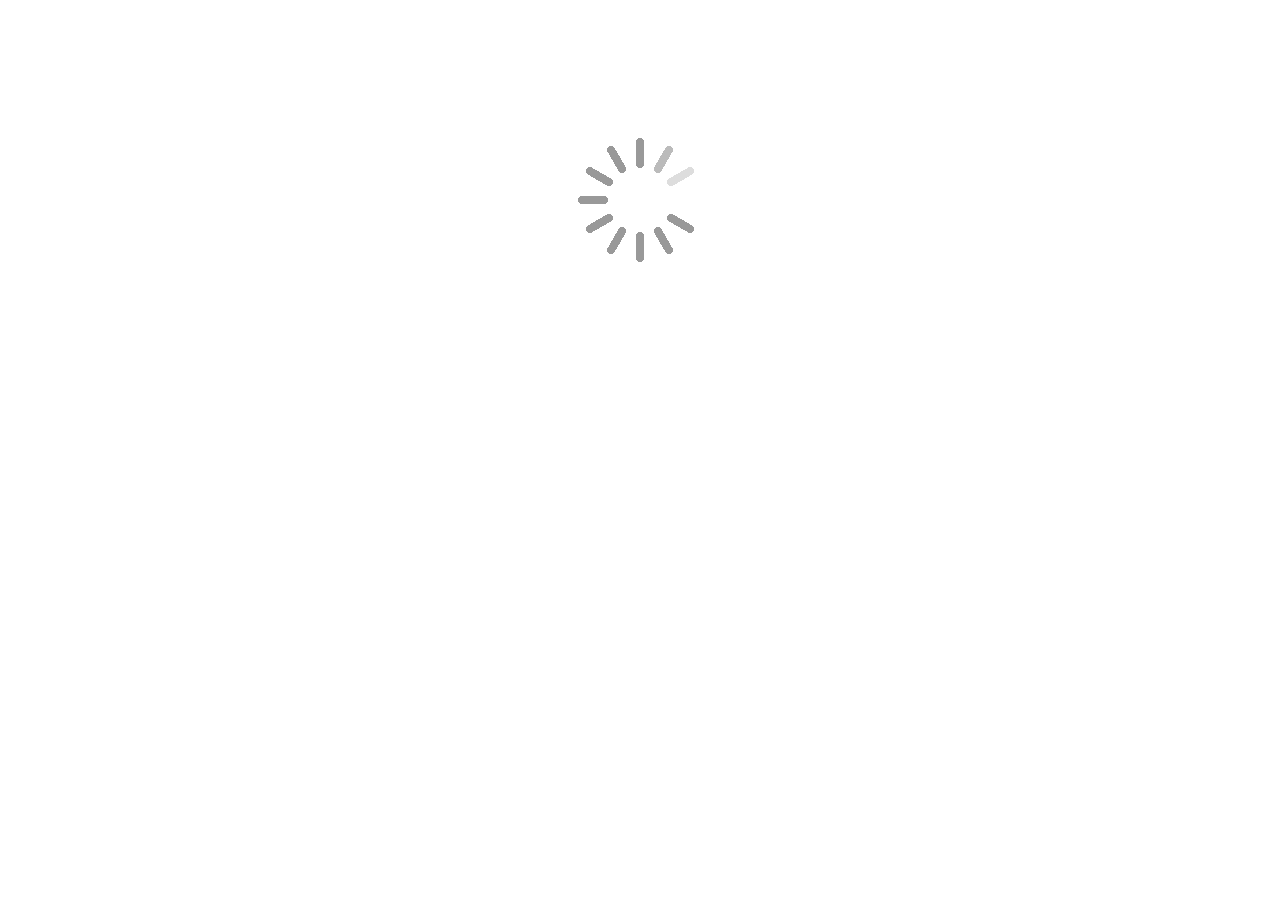
<file: index.html>
<!DOCTYPE html>
<html lang="en"> 
<head>
    <meta charset="UTF-8">
    <meta name="viewport" content="width=device-width, initial-scale=1.0">
    <title>jet</title>
    <link rel="stylesheet" href="css/header.css">
    <link rel="stylesheet" href="css/index.css">
    <script src="js/jquery.js"></script>
    <script src="js/jquery.transform2d.js"></script>
    <script src="js/jquery.transform3d.js"></script>
    <link href="https://unpkg.com/aos@2.3.1/dist/aos.css" rel="stylesheet">
    <script src="https://unpkg.com/aos@2.3.1/dist/aos.js"></script>

  <script defer src="js/index.js"></script>
</head>
<body>
    <script>
        AOS.init();
      </script>
 

 <div class="loader">
    <img src="img/load2.gif" id="loader" alt="">
</div>
<div id="all" style="display: none;">

  
    <!-- start of login part -->
<div class="login_parent" onclick="close_login()" id="parent"></div>

    <div class="login_part" id="login">
        <b onclick="close_login()" style="color: black;font-size: 20px;
        float: right;margin:10px;">X</b>

        <h1>Login now</h1>
        <input type="text"  placeholder="Email">
        <input type="text" onkeyup="password()" id="t_password" placeholder="*****">
        <p style="color: red;" id="err_password">Password error</p>
        <button>Login</button>
        <hr>
        <p>if you don't have account
            <a href="signup.html">Signup now</a> ?
        </p>
        <a href="forget.html">forget password</a>
        <div class="space"></div>
    </div>

 

 <img src="images/menu.png"  id="menu" alt="">
<!--  start of header   -->
<div class="header" id="header">
    <img src="images/albert.jpg"  alt="logo">
    <ul>
        <li> <a href="index.html">Home </a> </li>
        <li> <a href="items.html">Items </a> </li>
        <li> <a href="#" id="contact">Contact Us </a> </li>
        <li> <a href="#" onclick="show_login()">Login </a> </li>
        <li> <a href="#" id="signup_as">Signup </a> </li>
        <div class="signup_as">
             <a href="signup.html">as Customer </a> 
             <hr>
             <a href="supplier/signup.html">as Supplier </a> 
        </div>
        
    </ul>
    </div>
    <!-- end of header -->
<!-- intro div --> 
<div class="main-intro"> 

    <div class="part fadein">
        <img src="img/view.jpeg"  alt="">
    </div>
    <div class="part fadein">
        <img src="img/view2.jpeg"  alt="">
    </div>
    <div class="part fadein">
        <img src="img/view3.jpeg"  alt="">
    </div>
    <div class="part fadein">
        <img src="img/view4.jpeg"  alt="">
    </div>


    <div class="search">
       <img src="images/search.png"  id="logo_search" class="logo_search">
        <input type="search" onkeyup="search()" class="search_input"
        id="search_input" placeholder="Search...">
        <!-- search area -->   
        <div class="search_result">
            <button id="close_search">X</button>
            <ul id="s_ul">
                <li><a href="#">iphone 7</a></li>
                <li><a href="#">iphone 11</a></li>
                <li><a href="#">i mac</a></li>
                <li><a href="#">pc dell i7</a></li>
                <li><a href="#">smart tv</a></li>
                <li><a href="#">labtop hp i5</a></li>
                <li><a href="#">smart devices</a></li>
                <li><a href="#">watch digital</a></li>
                <li><a href="#">iphone 12</a></li>
            </ul>
        </div>
        <!-- search area --> 
    </div>
  
    
  <div class="over">
    <button>Shopping Now</button>
    <h1>Take <span> three </span>  and let two </h1>
</div>



</div>
<!-- end  intro div -->


<div class="space"></div>
<!-- about us -->
<div class="about_us">
    <div class="photo">
         <img src="images/view.jpeg" alt=""> 
        </div>
    <div class="info">
        <h2>About us</h2>
        <div class="line"></div>
        <p>
            Lorem ipsum dolor sit amet consectetur adipisicing elit. Amet repudiandae officia quidem eius nisi sequi asperiores vitae nesciunt cupiditate temporibus nulla accusantium quos saepe sit sint, facilis voluptas similique iure. 
            Lorem ipsum dolor sit amet consectetur adipisicing elit. Amet repudiandae officia quidem eius nisi sequi asperiores vitae nesciunt cupiditate temporibus nulla accusantium quos saepe sit sint, facilis voluptas similique iure. 
            Lorem ipsum dolor sit amet consectetur adipisicing elit. Amet repudiandae officia quidem eius nisi sequi asperiores vitae nesciunt cupiditate temporibus nulla accusantium quos saepe sit sint, facilis voluptas similique iure. 
            Lorem ipsum dolor sit amet consectetur adipisicing elit. Amet repudiandae officia quidem eius nisi sequi asperiores vitae nesciunt cupiditate temporibus nulla accusantium quos saepe sit sint, facilis voluptas similique iure. 
   
        </p>
        <div class="more">
          <a href="#">learn more</a>
          <div id="bar"></div>
        </div>

    </div>
</div>
<!-- end  about us -->

<div class="space"></div>

<!-- our products -->
<div class="products">
    <h1>Shopping now</h1>
    

    <div class="parent_items">

        <!-- start of item part-->
            <div class="item_part" data-aos="zoom-in">
                
                <img src="images/albert_einstein.jpeg" alt="">
                <p id="price">price EGP.500</p>
                <p id="name">Item Name</p>
               
            
            </div>
        <!-- end of item part-->
 <!-- start of item part-->
 <div class="item_part" data-aos="zoom-in">
                
    <img src="images/albert_einstein.jpeg" alt="">
    <p id="price">price EGP.500</p>
    <p id="name">Item Name</p>
   

</div>
<!-- end of item part-->
 <!-- start of item part-->
 <div class="item_part" data-aos="zoom-in">
                
    <img src="images/albert_einstein.jpeg" alt="">
    <p id="price">price EGP.500</p>
    <p id="name">Item Name</p>
   

</div>
<!-- end of item part-->
 <!-- start of item part-->
 <div class="item_part" data-aos="zoom-in">
                
    <img src="images/albert_einstein.jpeg" alt="">
    <p id="price">price EGP.500</p>
    <p id="name">Item Name</p>
   

</div>
<!-- end of item part-->
 <!-- start of item part-->
 <div class="item_part" data-aos="zoom-in">
                
    <img src="images/albert_einstein.jpeg" alt="">
    <p id="price">price EGP.500</p>
    <p id="name">Item Name</p>
   

</div>
<!-- end of item part-->
         <!-- start of item part-->
         <div class="item_part" data-aos="zoom-in">
          
            <img src="images/albert_einstein.jpeg" alt="">
            <p id="price">price EGP.500</p>
            <p id="name">Item Name</p>
          
            
        </div>
    <!-- end of item part-->
    
     <!-- start of item part-->
     <div class="item_part" data-aos="zoom-in">

        <img src="images/albert_einstein.jpeg" alt="">
        <p id="price">price EGP.500</p>
        <p id="name">Item Name</p>
        
       
    </div>
<!-- end of item part-->

 <!-- start of item part-->
 <div class="item_part" data-aos="zoom-in">
 
    <img src="images/albert_einstein.jpeg" alt="">
    <p id="price">price EGP.500</p>
    <p id="name">Item Name</p>
   
  
</div>
<!-- end of item part-->

    </div>        

    

</div>
<!-- end products-->

<div class="space"></div>
<!-- our team -->
<div class="team">
    <h1>Our Team</h1>
  
    <div class="all_team">     
    <div class="team_member">
        <img class="t_img" onmouseover="zoom(this)"  src="img/employee_2.jpg"  alt="">
        <p id="name">Nghd ksjdn lsdkd</p>
        <p id="bio">CEO</p>
    </div>
    <div class="team_member">
        <img class="t_img" src="img/images.jpg" onmouseover="zoom(this)" alt="">
        <p id="name">Nghd ksjdn lsdkd</p>
        <p id="bio">COO</p>
    </div>
    <div class="team_member">
        <img class="t_img" src="img/alan-saks-employee-engagement-banner-1120x575.jpg" onmouseover="zoom(this)" alt="">
        <p id="name">Nghd ksjdn lsdkd</p>
        <p id="bio">CTO</p>
    </div>

</div>

</div>
<!-- end our team -->

<div class="space"></div>
 <!-- my app-->
 <div class="myapp">
     <h1>Download Our App</h1>
    <div class="photo"> 
        <img src="img/our-app.png" alt="">
    </div>
    <div class="app_desc">
        <h4>Why?</h4>
        <p>
            Lorem ipsum dolor sit amet consectetur adipisicing elit. Unde temporibus voluptate, non fuga ratione quibusdam magnam obcaecati repudiandae minus! Excepturi, cupiditate fugit! Aliquid temporibus assumenda repudiandae autem quaerat expedita iste.
       Lorem ipsum dolor, sit amet consectetur adipisicing elit. Ratione nulla maiores voluptate quisquam voluptates ut enim? Non ad incidunt est aut consequatur! Consequatur dignissimos ex quisquam nihil consequuntur, cumque aliquid!
       Lorem ipsum dolor sit amet consectetur adipisicing elit. Magnam cum tempora officiis ipsa odio ea, velit sequi labore dolores animi, minus sapiente possimus deleniti non corrupti repellat, amet voluptatum sunt?
       Lorem ipsum dolor sit amet consectetur adipisicing elit. Similique, perspiciatis sunt error veritatis labore ab a quasi. Veniam omnis voluptatibus laudantium! Soluta illum amet nam minima, itaque consequuntur dignissimos delectus!
       Lorem ipsum, dolor sit amet consectetur adipisicing elit. Quae sequi tempore enim sit, dolorum error pariatur ad nam tenetur? Voluptatum dolorum animi nulla suscipit earum quibusdam veritatis eum beatae nobis.
       
        </p>
        <div class="our_app">
        <img src="img/google-play-badge-342x132.png" id="android" alt="">
       
    </div>
    </div>
</div>
<!-- my app-->

<!-- work with -->

<div class="space"></div>
<h1 id="h1">Our Partners</h1>
<div class="parent_big">

<div class="parent_inc" id="p">
    <ul>
        <li>
            <img src="images/view.jpeg" alt="">
            <p>inc Logo</p>
        </li>
        <li>
            <img src="img/view2.jpeg" alt="">
            <p>inc Logo</p>
        </li>
        <li>
            <img src="img/view3.jpeg" alt="">
            <p>inc Logo</p>
        </li>
        <li>
            <img src="img/view4.jpeg" alt="">
            <p>inc Logo</p>
        </li>
        <li>
            <img src="img/view.jpeg" alt="">
            <p>inc Logo</p>
        </li>
        <li>
            <img src="img/pexels-photo-824877.jpeg" alt="">
            <p>inc Logo</p>
        </li>
        <li>
            <img src="images/view.jpeg" alt="">
            <p>inc Logo</p>
        </li>
        <li>
            <img src="img/view2.jpeg" alt="">
            <p>inc Logo</p>
        </li>
        <li>
            <img src="img/view3.jpeg" alt="">
            <p>inc Logo</p>
        </li>
        <li>
            <img src="img/view4.jpeg" alt="">
            <p>inc Logo</p>
        </li>
        <li>
            <img src="img/view.jpeg" alt="">
            <p>inc Logo</p>
        </li>
        <li>
            <img src="img/pexels-photo-824877.jpeg" alt="">
            <p>inc Logo</p>
        </li>
        <li>
            <img src="images/view.jpeg" alt="">
            <p>inc Logo</p>
        </li>
        <li>
            <img src="img/view2.jpeg" alt="">
            <p>inc Logo</p>
        </li>
        <li>
            <img src="images/view.jpeg" alt="">
            <p>inc Logo</p>
        </li>
        <li>
            <img src="img/view2.jpeg" alt="">
            <p>inc Logo</p>
        </li>
    </ul>
</div>
<img src="images/left.png" id="left" onclick="prev()">
<img src="images/right.png" id="right" onclick="next()">

</div>

    <!-- work with -->

    <div class="space"></div>

<!-- contact us part-->
<div class="contact_us">
    
<img  id="back_home" src="img/home.png" alt="">

    <h1>Contact Us</h1>

    <div class="inputs">
       <input type="text" placeholder="Your Name">
       <input type="email" placeholder="Your Email">
       <input type="tel" placeholder="Mobile Number">
    <textarea>
    Your Message
    </textarea>
      <input type="submit" value="Send"/>
    </div>
     
</div>
<!-- end  contact us part-->

<div class="site_map">
<!-- *************************** -->
    <div class="links">
        <ul class="ul">
        <li> <a href="index.html">Home </a> </li>
        <li> <a href="items.html">Items </a> </li>
        <li> <a href="#" id="contact">Contact Us </a> </li>
        <li> <a href="#" onclick="show_login()">Login </a> </li>
        <li> <a href="signup.html">Signup </a> </li>
        </ul>
    </div> 
<!-- *********************** -->

<!-- *************************** -->
<div class="links">
    <ul class="ul">
    <li> <a href="#">FaceBook </a> </li>
    <li> <a href="#">Twitter </a> </li>
    <li> <a href="#">Instgram </a> </li>
    <li> <a href="#">Gmail </a> </li>
    <li> <a href="#">Yahoo </a> </li>
    </ul>
</div>
<!-- *********************** -->
<!-- *************************** -->
<div class="links">
    <ul class="ul">
    <li> <a href="#">The Best </a> </li>
    <li> <a href="#">Work with us </a> </li>
    <li> <a href="#">24 support </a> </li>
    <li> <a href="#">help </a> </li>
    <li> <a href="#">A Q </a> </li>
    </ul>
</div>
<!-- *********************** -->



</div>

<div class="footer">
    <p>All Rights &copy; Jet 2020 </p>
</div>





</div>


</body>
</html>
</file>
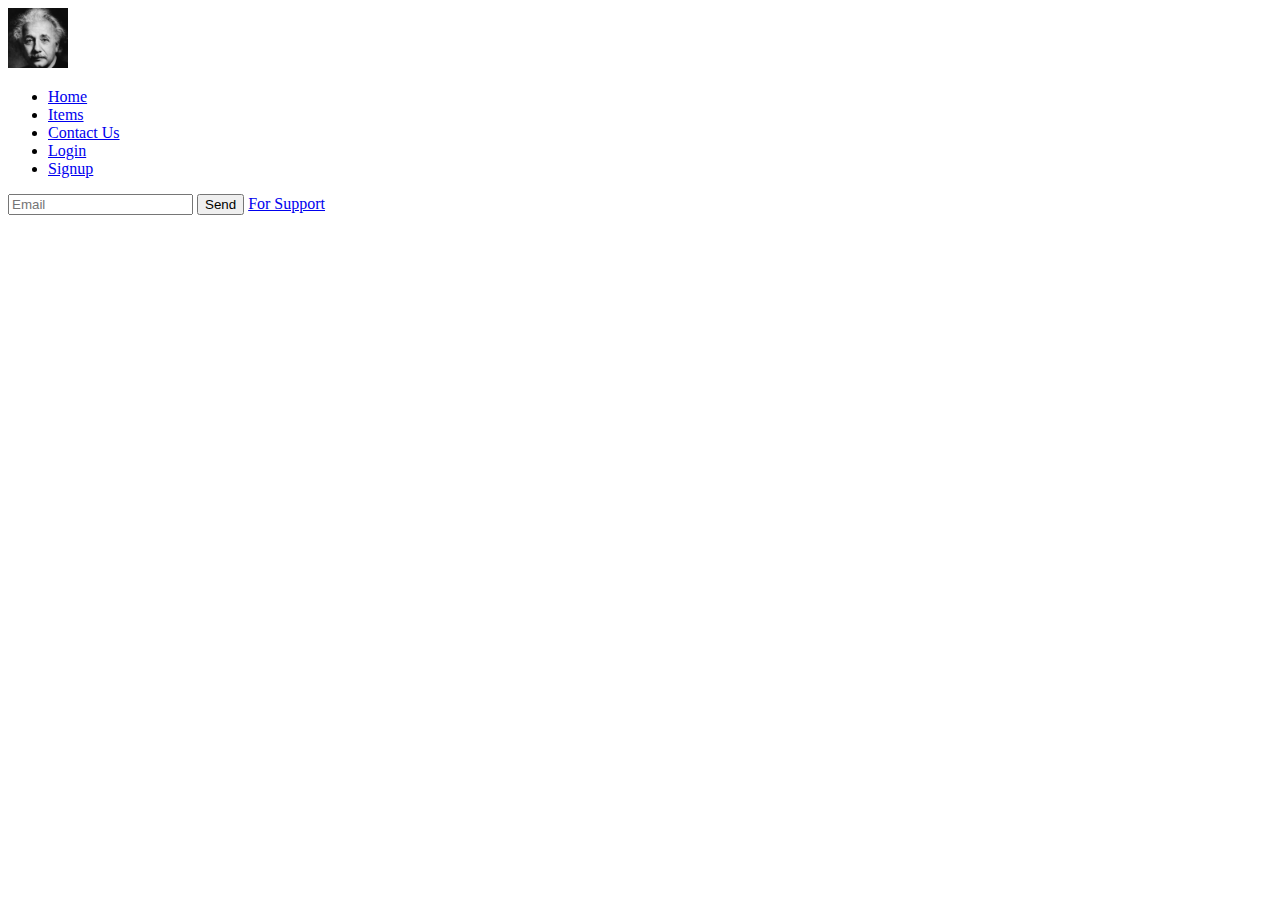
<file: forget.html>
<!DOCTYPE html>
<html lang="en">
<head>
    <meta charset="UTF-8">
    <meta name="viewport" content="width=device-width, initial-scale=1.0">
    <title>Document</title>
</head>
<body>
    
<!--  start of header   -->
<div class="header">
<img src="images/albert.jpg" width="60" height="60" alt="logo">
<ul>
    <li> <a href="index.html">Home </a> </li>
    <li> <a href="items.html">Items </a> </li>
    <li> <a href="contact.html">Contact Us </a> </li>
    <li> <a href="login.html">Login </a> </li>
    <li> <a href="signup.html">Signup </a> </li>
    
</ul>
</div>
<!-- end of header -->

<!-- start of login part -->
<div class="login_parent">

    <div class="login_part">
        <input type="email" placeholder="Email">
        <button>Send</button>
       
        <a href="support.html">For Support</a>
    </div>

</div>


<!-- end of login part -->







</body>
</html>
</file>
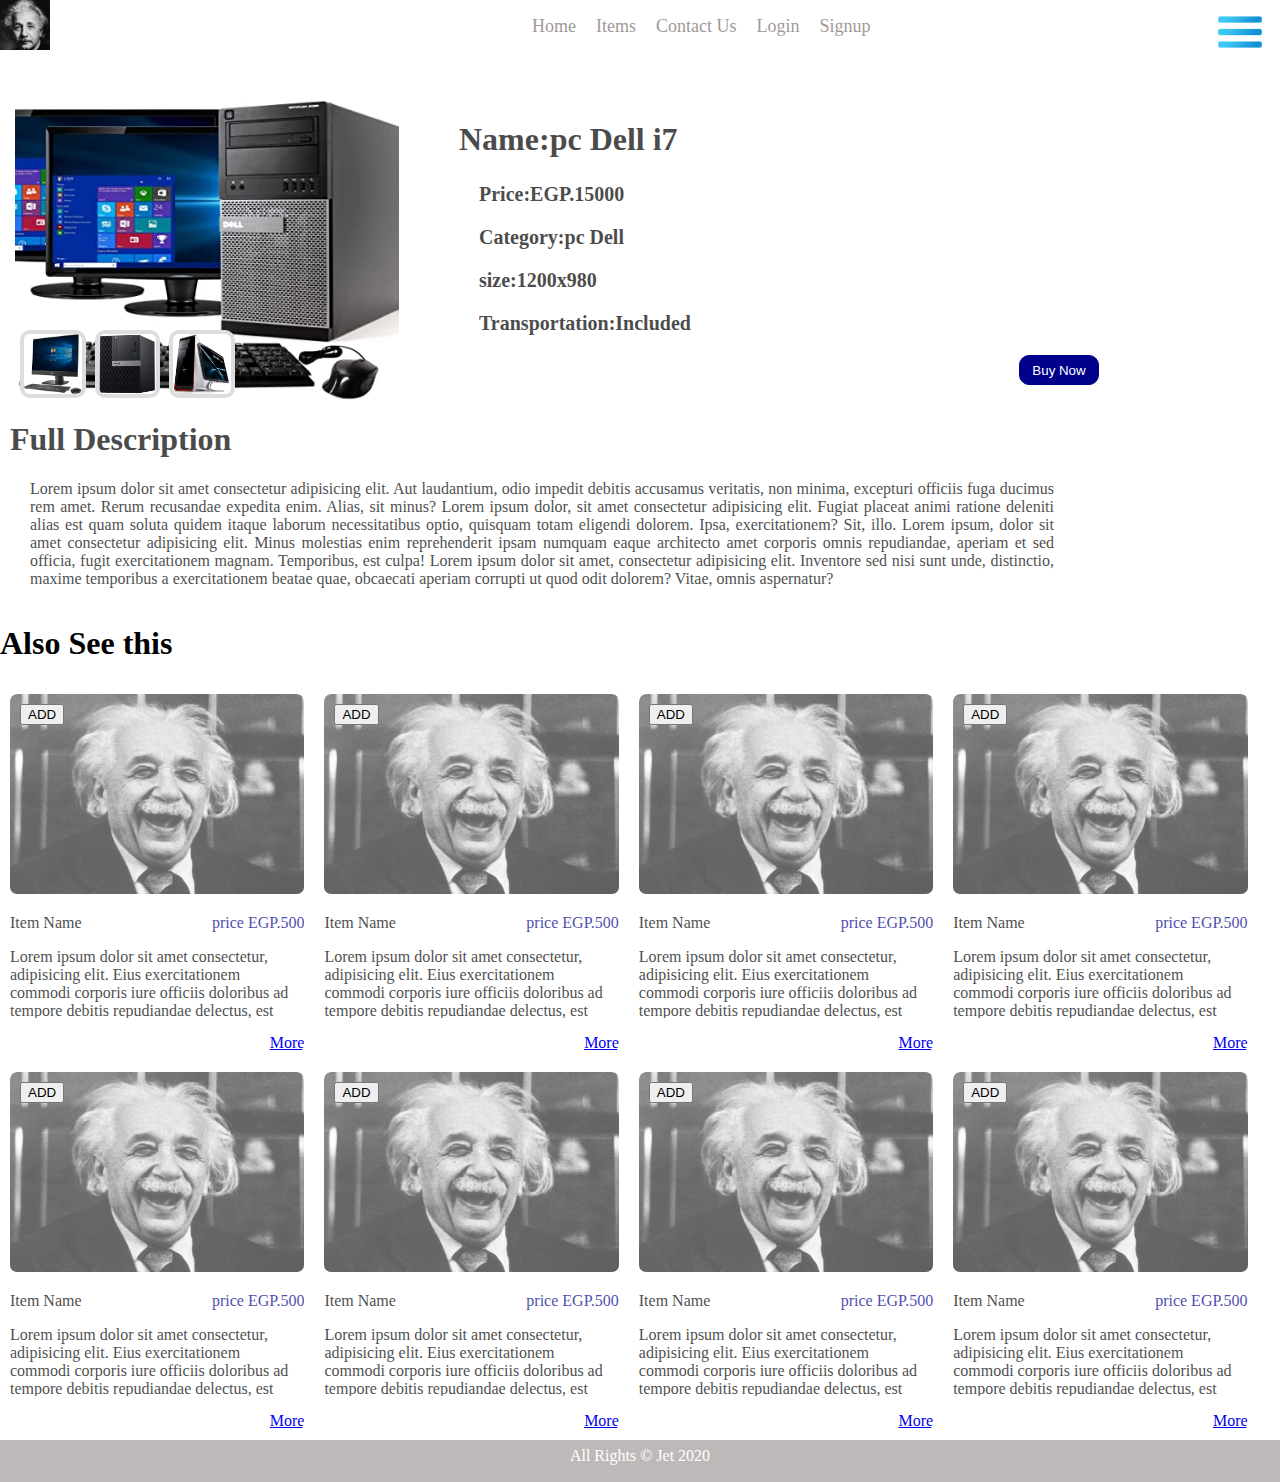
<file: item_detail.html>
<!DOCTYPE html>
<html lang="en">
<head>
    <meta charset="UTF-8">
    <meta name="viewport" content="width=device-width, initial-scale=1.0">
    <title>Document</title>
    <meta property="og:url"           content="https://www.your-domain.com/your-page.html" />
    <meta property="og:type"          content="store" />
    <meta property="og:title"         content="Your Website Title" />
    <meta property="og:description"   content="Your description" />
    <meta property="og:image"         content="https://www.your-domain.com/path/image.jpg" />
    <link rel="stylesheet" href="css/header.css">
    <link rel="stylesheet" href="css/item_detail.css">
    <script src="js/jquery.js"></script>
    <script src="js/jquery.transform2d.js"></script>
    <script src="js/jquery.transform3d.js"></script>
    <script defer src="js/itemdetail.js"></script>
</head>
<body>
      


  <!-- Load Facebook SDK for JavaScript -->
  <div id="fb-root"></div>
<script async defer crossorigin="anonymous" src="https://connect.facebook.net/en_GB/sdk.js#xfbml=1&version=v8.0&appId=955730244775576&autoLogAppEvents=1" nonce="qT8r5jXy"></script>
<!--  start of header   -->
<img src="images/menu.png" id="menu" alt="">
<div class="header">
    <img src="images/albert.jpg" alt="logo">
    <ul>
        <li> <a href="index.html">Home </a> </li>
        <li> <a href="items.html">Items </a> </li>
        <li> <a href="contact.html">Contact Us </a> </li> 
        <li> <a href="login.html">Login </a> </li>
        <li> <a href="signup.html">Signup </a> </li>
        
    </ul>
    </div>
    <!-- end of header -->
    
    <!-- parent detail -->
     <div class="parent_detail">

        <div class="item_photo">
            <img id="big_image" src="img/12.jpg" alt="">
            <div class="over-photos">
                <img class="over" src="img/11.jpg" alt="">
                <img class="over" src="img/14.jpg" alt="">
                <img class="over" src="img/13.png" alt="">
            </div>
        </div>
        <div class="item_data">
            <h1>Name:pc Dell i7</h1>
            <p>Price:EGP.15000</p>
            <p>Category:pc Dell</p>
            <p>size:1200x980</p>
            <p>Transportation:Included</p>
            <button>Buy Now</button>

            <div class="fb-like" 
            data-href="-" 
            data-width="" data-layout="standard" 
            data-action="like" data-size="small" data-share="true"></div>
        </div>
     </div>
    <!-- end parent detail -->
<!-- full description -->
<div class="desc">
    <h1>Full Description</h1>
    <p>
        Lorem ipsum dolor sit amet consectetur adipisicing elit. Aut laudantium, odio impedit debitis accusamus veritatis, non minima, excepturi officiis fuga ducimus rem amet. Rerum recusandae expedita enim. Alias, sit minus?
        Lorem ipsum dolor, sit amet consectetur adipisicing elit. Fugiat placeat animi ratione deleniti alias est quam soluta quidem itaque laborum necessitatibus optio, quisquam totam eligendi dolorem. Ipsa, exercitationem? Sit, illo.
        Lorem ipsum, dolor sit amet consectetur adipisicing elit. Minus molestias enim reprehenderit ipsam numquam eaque architecto amet corporis omnis repudiandae, aperiam et sed officia, fugit exercitationem magnam. Temporibus, est culpa!
        Lorem ipsum dolor sit amet, consectetur adipisicing elit. Inventore sed nisi sunt unde, distinctio, maxime temporibus a exercitationem beatae quae, obcaecati aperiam corrupti ut quod odit dolorem? Vitae, omnis aspernatur?

    </p>
</div>
<!-- end full description -->
<!-- comments-->
<div class="comment">
   
    <div class="fb-comments"
     data-href="http://127.0.0.1:5501/item_detail.html" data-numposts="5" data-width=""></div>
<div style="display: none;">
<input type="text" placeholder="Comment..">
<button>Post</button>
<ul>
    <li>Good PC</li>
    <li>very Good PC</li>
    <li>good very PC</li>
</ul>
</div>

</div>
<!-- end comments-->


<!-- items parent div-->
<div class="parent_items">
<h1>Also See this </h1>
    <!-- start of item part-->
        <div class="item_part">
            <button>ADD</button>
            <img src="images/albert_einstein.jpeg" alt="">
            <p id="price">price EGP.500</p>
            <p id="name">Item Name</p>
            <p id="desc">
                Lorem ipsum dolor sit amet consectetur, adipisicing elit. Eius exercitationem commodi corporis iure officiis doloribus ad tempore debitis repudiandae delectus, est velit rem culpa, accusantium laboriosam minus! Quas, eligendi perferendis?
            </p>
            <a href="#">More</a>
        </div>
    <!-- end of item part-->
    
    
    <!-- start of item part-->
    <div class="item_part">
        <button>ADD</button>
        <img src="images/albert_einstein.jpeg" alt="">
        <p id="price">price EGP.500</p>
        <p id="name">Item Name</p>
        <p id="desc">
            Lorem ipsum dolor sit amet consectetur, adipisicing elit. Eius exercitationem commodi corporis iure officiis doloribus ad tempore debitis repudiandae delectus, est velit rem culpa, accusantium laboriosam minus! Quas, eligendi perferendis?
        </p>
        <a href="#">More</a>
    </div>
    <!-- end of item part-->
    
    
    <!-- start of item part-->
    <div class="item_part">
        <button>ADD</button>
        <img src="images/albert_einstein.jpeg" alt="">
        <p id="price">price EGP.500</p>
        <p id="name">Item Name</p>
        <p id="desc">
            Lorem ipsum dolor sit amet consectetur, adipisicing elit. Eius exercitationem commodi corporis iure officiis doloribus ad tempore debitis repudiandae delectus, est velit rem culpa, accusantium laboriosam minus! Quas, eligendi perferendis?
        </p>
        <a href="#">More</a>
    </div>
    <!-- end of item part-->
    
    
    <!-- start of item part-->
    <div class="item_part">
        <button>ADD</button>
        <img src="images/albert_einstein.jpeg" alt="">
        <p id="price">price EGP.500</p>
        <p id="name">Item Name</p>
        <p id="desc">
            Lorem ipsum dolor sit amet consectetur, adipisicing elit. Eius exercitationem commodi corporis iure officiis doloribus ad tempore debitis repudiandae delectus, est velit rem culpa, accusantium laboriosam minus! Quas, eligendi perferendis?
        </p>
        <a href="#">More</a>
    </div>
    <!-- end of item part-->
    
    
    <!-- start of item part-->
    <div class="item_part">
        <button>ADD</button>
        <img src="images/albert_einstein.jpeg" alt="">
        <p id="price">price EGP.500</p>
        <p id="name">Item Name</p>
        <p id="desc">
            Lorem ipsum dolor sit amet consectetur, adipisicing elit. Eius exercitationem commodi corporis iure officiis doloribus ad tempore debitis repudiandae delectus, est velit rem culpa, accusantium laboriosam minus! Quas, eligendi perferendis?
        </p>
        <a href="#">More</a>
    </div>
    <!-- end of item part-->
    
    
    <!-- start of item part-->
    <div class="item_part">
        <button>ADD</button>
        <img src="images/albert_einstein.jpeg" alt="">
        <p id="price">price EGP.500</p>
        <p id="name">Item Name</p>
        <p id="desc">
            Lorem ipsum dolor sit amet consectetur, adipisicing elit. Eius exercitationem commodi corporis iure officiis doloribus ad tempore debitis repudiandae delectus, est velit rem culpa, accusantium laboriosam minus! Quas, eligendi perferendis?
        </p>
        <a href="#">More</a>
    </div>
    <!-- end of item part-->
    
    
    <!-- start of item part-->
    <div class="item_part">
        <button>ADD</button>
        <img src="images/albert_einstein.jpeg" alt="">
        <p id="price">price EGP.500</p>
        <p id="name">Item Name</p>
        <p id="desc">
            Lorem ipsum dolor sit amet consectetur, adipisicing elit. Eius exercitationem commodi corporis iure officiis doloribus ad tempore debitis repudiandae delectus, est velit rem culpa, accusantium laboriosam minus! Quas, eligendi perferendis?
        </p>
        <a href="#">More</a>
    </div>
    <!-- end of item part-->
    
    
    <!-- start of item part-->
    <div class="item_part">
        <button>ADD</button>
        <img src="images/albert_einstein.jpeg" alt="">
        <p id="price">price EGP.500</p>
        <p id="name">Item Name</p>
        <p id="desc">
            Lorem ipsum dolor sit amet consectetur, adipisicing elit. Eius exercitationem commodi corporis iure officiis doloribus ad tempore debitis repudiandae delectus, est velit rem culpa, accusantium laboriosam minus! Quas, eligendi perferendis?
        </p>
        <a href="#">More</a>
    </div>
    <!-- end of item part-->
    
    </div>
    
    
    <div class="footer">
        <p>All Rights &copy; Jet 2020 </p>
    </div>





</body>
</html>
</file>
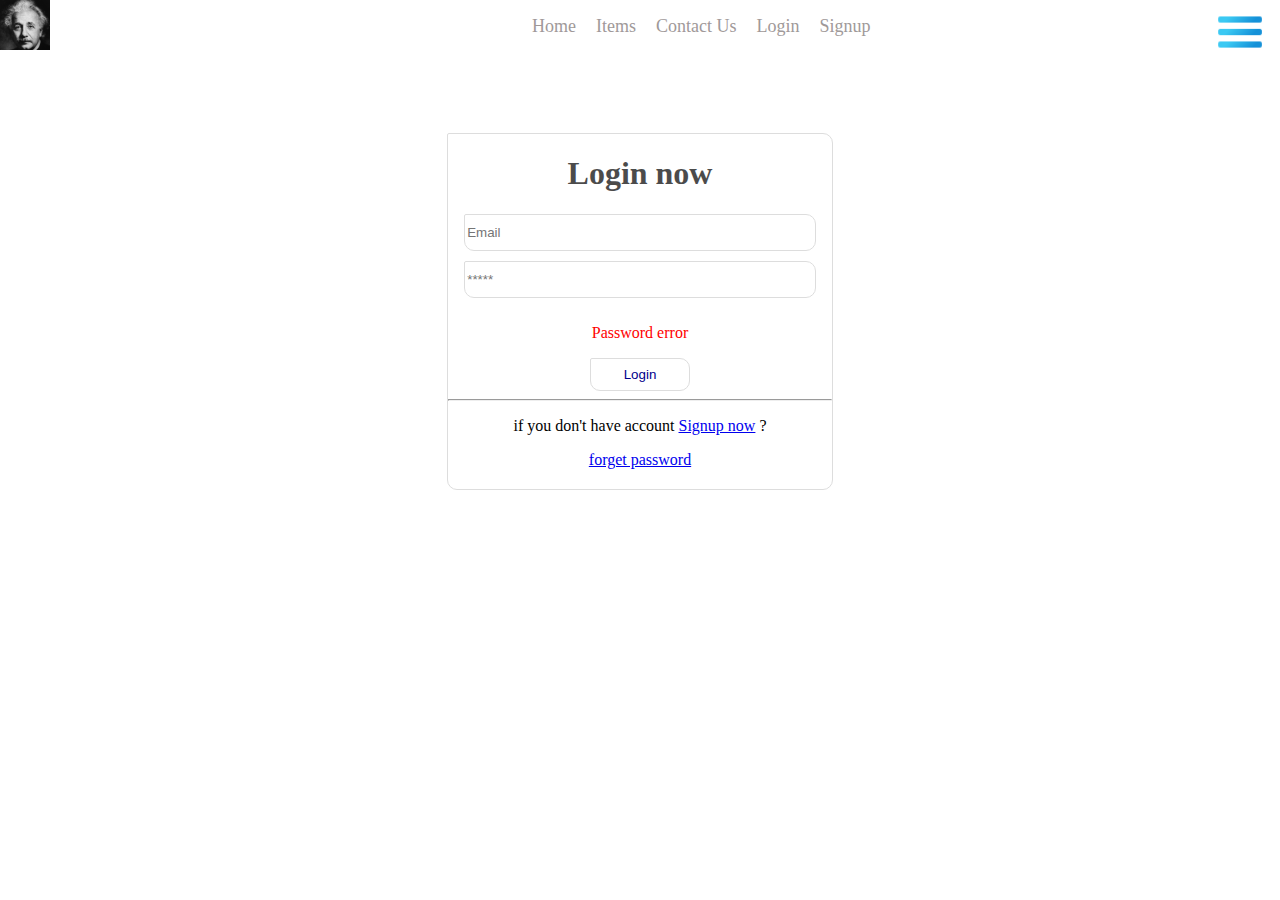
<file: login.html>
<!DOCTYPE html>
<html lang="en">
<head>
    <meta charset="UTF-8">
    <meta name="viewport" content="width=device-width, initial-scale=1.0">
    <title>Document</title>
<link rel="stylesheet" href="css/login.css">
<link rel="stylesheet" href="css/header.css">
<script src="js/jquery.js"></script>
<script defer src="js/login.js"></script>



</head>
<body>
    
<img src="images/menu.png" id="menu" alt="">

<!--  start of header   -->
<div class="header">
<img src="images/albert.jpg" alt="logo">
<ul>
    <li> <a href="index.html">Home </a> </li>
    <li> <a href="items.html">Items </a> </li>
    <li> <a href="contact.html">Contact Us </a> </li>
    <li> <a href="login.html">Login </a> </li>
    <li> <a href="signup.html">Signup </a> </li>
    
</ul>
</div>
<!-- end of header -->


<!-- start of login part -->
<div class="login_parent">

    <div class="login_part">
        <h1>Login now</h1>
        <input type="text"  placeholder="Email">
        <input type="text" onkeyup="password()" id="t_password" placeholder="*****">
        <p style="color: red;" id="err_password">Password error</p>
        <button>Login</button>
        <hr>
        <p>if you don't have account
            <a href="signup.html">Signup now</a> ?
        </p>
        <a href="forget.html">forget password</a>
        <div class="space"></div>
    </div>

</div>


<!-- end of login part -->







</body>
</html>
</file>
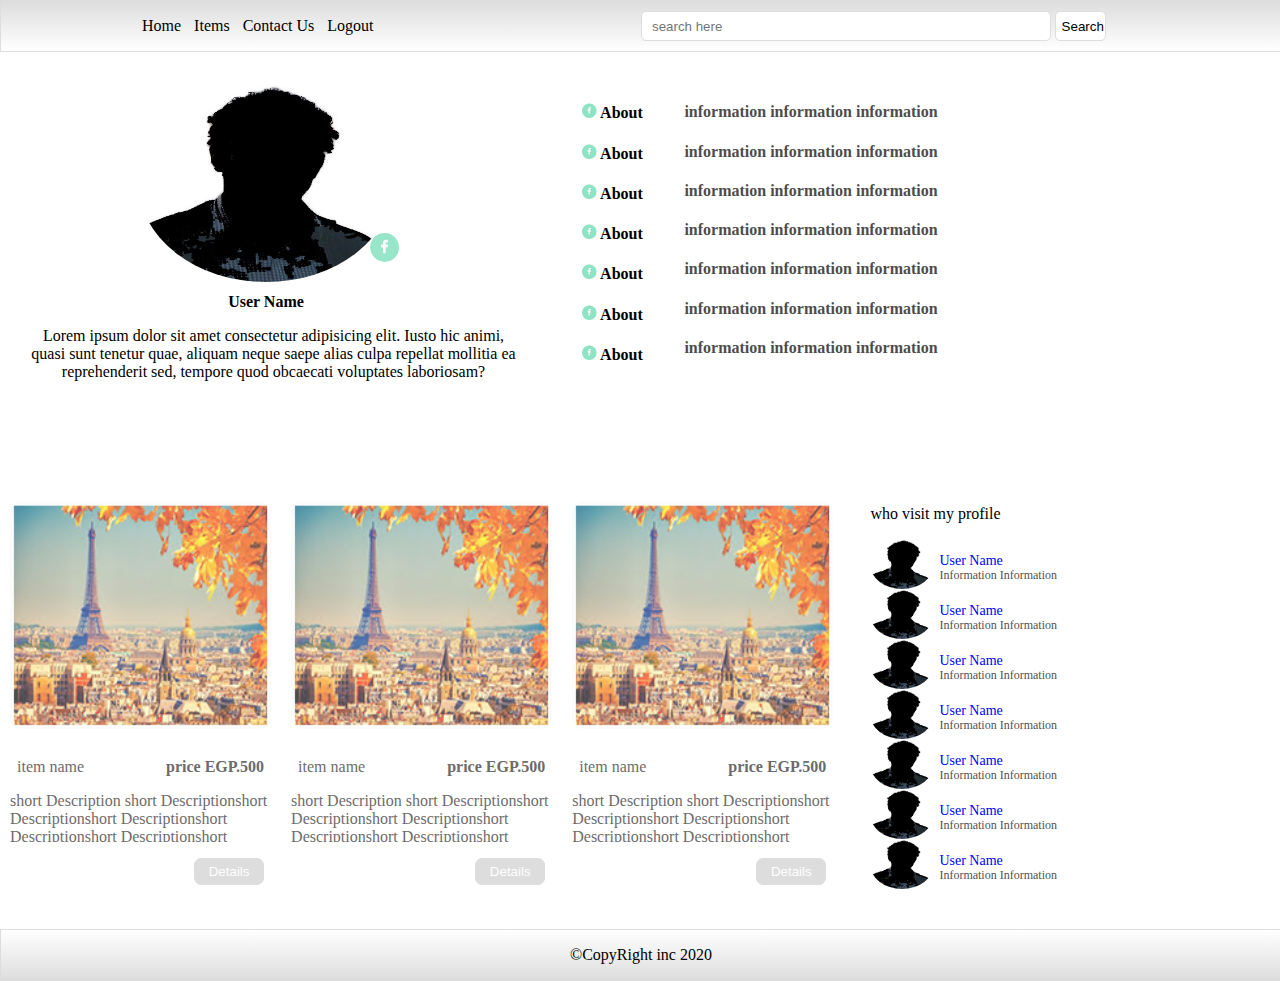
<file: profile.html>
<!DOCTYPE html>
<html lang="en">
<head>
    <meta charset="UTF-8">
    <meta name="viewport" content="width=device-width, initial-scale=1.0">
    <title>Document</title>
    <link rel="stylesheet" href="css/profile.css">
</head>
<body>

<div class="header">

<div class="links">
    <ul>
        <li><a>Home</a></li>
        <li><a>Items</a></li>
        <li><a>Contact Us</a></li>
        <li><a>Logout</a></li>
    </ul>
</div>


<div class="search">
    <input type="search" placeholder="search here">
    <input type="submit" value="Search">
</div>




</div>

<div class="spacebig"></div>
<!-- profile -->
<div class="parent">
    
<div class="left">
<img src="img/logoJoseph.jpg" alt="">
<img id="facebook" src="img/icon-f.png" alt="">
<div class="space"></div>
<b>User Name</b>
<p>Lorem ipsum dolor sit amet consectetur adipisicing elit. Iusto hic animi, quasi sunt tenetur quae, aliquam neque saepe alias culpa repellat mollitia ea reprehenderit sed, 
    tempore quod obcaecati voluptates laboriosam?</p>

</div>

<div class="right">
    <!-- --             -->
<div class="title">
    <h4> <span><img src="img/icon-f.png" id="log"  alt=""></span> About </h4> 
    <h4> <span><img src="img/icon-f.png" id="log"  alt=""></span> About </h4>
    <h4> <span><img src="img/icon-f.png" id="log"  alt=""></span> About </h4>
    <h4> <span><img src="img/icon-f.png" id="log"  alt=""></span> About </h4>
    <h4> <span><img src="img/icon-f.png" id="log"  alt=""></span> About </h4>
    <h4> <span><img src="img/icon-f.png" id="log"  alt=""></span> About </h4>
    <h4> <span><img src="img/icon-f.png" id="log"  alt=""></span> About </h4>


</div>
<!-- --             -->
<div class="detail">
    <h4>information  information information</h4>
    <h4>information  information information</h4>
    <h4>information  information information</h4>
    <h4>information  information information</h4>
    <h4>information  information information</h4>
    <h4>information  information information</h4>
    <h4>information  information information</h4>
</div>

<!-- --             -->
</div>
</div>

    <!-- End of parent div -->

<!-- start of items div -->


<div class="space" style="width:100%;height:7px;"></div>
<div class="parent_products">
<!-- start of items part -->
<div class="items_parent">

    <!-- item part design -->
    <div class="item_part">
        <img src="img/paris.png" alt="item photo">
        <p id="price">price EGP.500</p>
        <p id="name">item name</p>
     
        <p id="desc">short Description
            short Descriptionshort Descriptionshort Descriptionshort Descriptionshort 
            Descriptionshort Descriptionshort Description


        </p>
        <div class="fb-like" data-href="https://developers.facebook.com/docs/plugins/" data-width="" data-layout="button_count" data-action="like" data-size="small" data-share="false"></div>
        <button>Details</button> 
    </div>
    <!-- item part design -->

     <!-- item part design -->
     <div class="item_part">
        <img src="img/paris.png" alt="item photo">
        <p id="price">price EGP.500</p>
        <p id="name">item name</p>
     
        <p id="desc">short Description
            short Descriptionshort Descriptionshort Descriptionshort Descriptionshort 
            Descriptionshort Descriptionshort Description


        </p>
        <div class="fb-like" data-href="https://developers.facebook.com/docs/plugins/" data-width="" data-layout="button_count" data-action="like" data-size="small" data-share="false"></div>
        <button>Details</button> 
    </div>
    <!-- item part design -->


     <!-- item part design -->
     <div class="item_part">
        <img src="img/paris.png" alt="item photo">
        <p id="price">price EGP.500</p>
        <p id="name">item name</p>
     
        <p id="desc">short Description
            short Descriptionshort Descriptionshort Descriptionshort Descriptionshort 
            Descriptionshort Descriptionshort Description


        </p>
        <div class="fb-like" data-href="https://developers.facebook.com/docs/plugins/" data-width="" data-layout="button_count" data-action="like" data-size="small" data-share="false"></div>
        <button>Details</button> 
    </div>
    <!-- item part design -->



   </div>

<!-- End of items div -->

<!-- who visit my profile -->
<div class="who">
   <p> who visit my profile </p>
    <!-- part -->
    <div class="person">
        <div class="image">
            <img src="img/logoJoseph.jpg" alt="">
        </div>
        
        <div class="info">
            <p id="name">User Name</p>
            <p id="info">Information Information</p>
        </div>

    </div>
 <!-- part -->

 <!-- part -->
 <div class="person">
    <div class="image"><img src="img/logoJoseph.jpg" alt=""></div>
    <div class="info">
        <p id="name">User Name</p>
        <p id="info">Information Information</p>
    </div>

</div>
<!-- part -->


 <!-- part -->
 <div class="person">
    <div class="image"><img src="img/logoJoseph.jpg" alt=""></div>
    <div class="info">
        <p id="name">User Name</p>
        <p id="info">Information Information</p>
    </div>

</div>
<!-- part -->


<div class="person">
    <div class="image"><img src="img/logoJoseph.jpg" alt=""></div>
    <div class="info">
        <p id="name">User Name</p>
        <p id="info">Information Information</p>
    </div>

</div>
<!-- part -->

<!-- part -->
<div class="person">
<div class="image"><img src="img/logoJoseph.jpg" alt=""></div>
<div class="info">
    <p id="name">User Name</p>
    <p id="info">Information Information</p>
</div>

</div>
<!-- part -->


<!-- part -->
<div class="person">
<div class="image"><img src="img/logoJoseph.jpg" alt=""></div>
<div class="info">
    <p id="name">User Name</p>
    <p id="info">Information Information</p>
</div>

</div>
<!-- part -->


 <!-- part -->
 <div class="person">
    <div class="image"><img src="img/logoJoseph.jpg" alt=""></div>
    <div class="info">
        <p id="name">User Name</p>
        <p id="info">Information Information</p>
    </div>

</div>
<!-- part -->


</div>

<!-- who visit my profile -->

</div>

<div class="spacebig"></div>

<div class="footer">

  <p>  &copy;CopyRight inc 2020 </p>
</div>




</body>
</html>
</file>
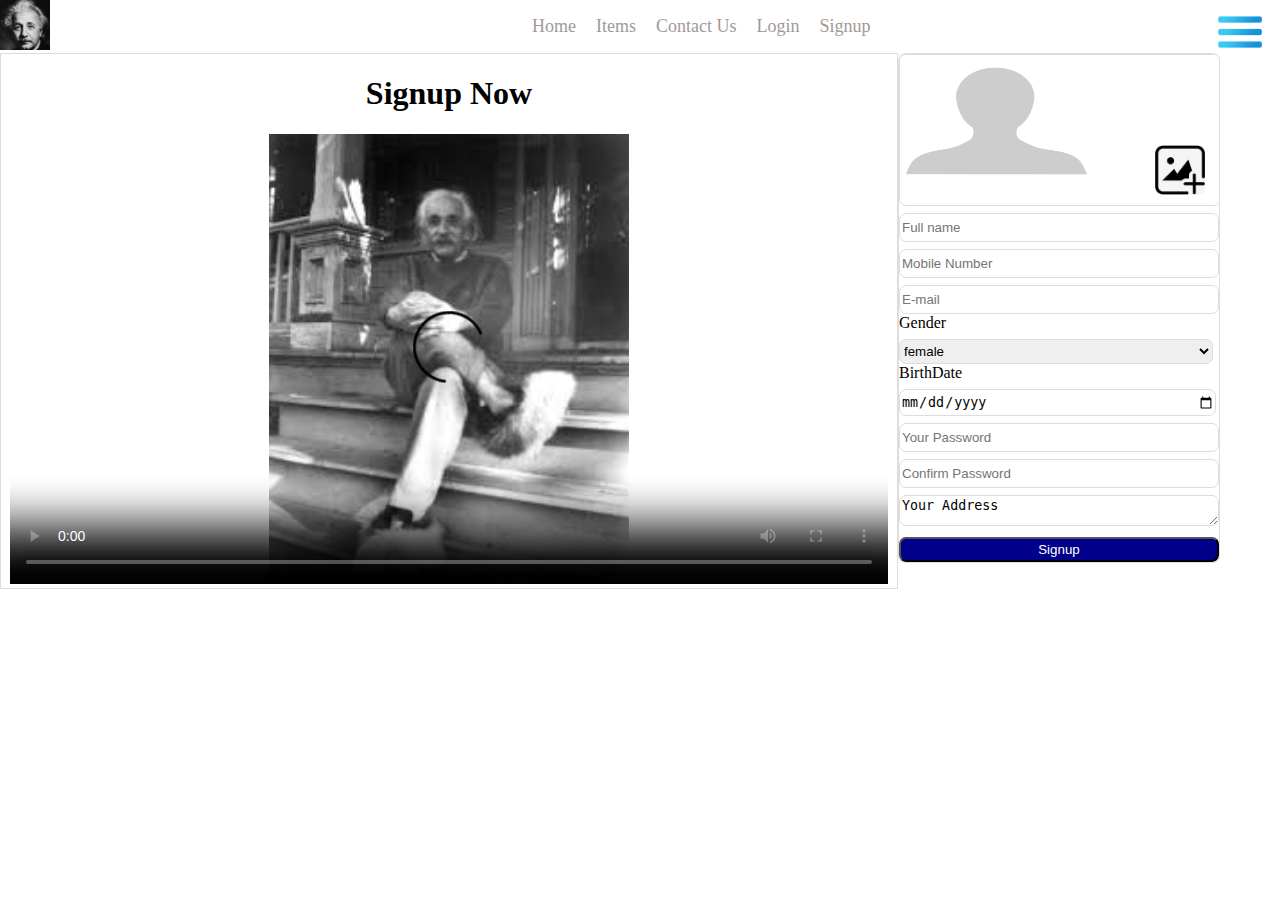
<file: signup.html>
<!DOCTYPE html>
<html lang="en">
<head>
    <meta charset="UTF-8">
    <meta name="viewport" content="width=device-width, initial-scale=1.0">
    <title>Document</title>
    <link rel="stylesheet" href="css/header.css">
    <link rel="stylesheet" href="css/signup.css">
    <script src="js/jquery.js"></script>
    <script defer src="js/signup.js"></script>
</head>
<body>
    <img src="images/menu.png" id="menu" alt="">
<!--  start of header   -->
<div class="header">
    <img src="images/albert.jpg"  alt="logo">
    <ul>
        <li> <a href="index.html">Home </a> </li>
        <li> <a href="items.html">Items </a> </li>
        <li> <a href="contact.html">Contact Us </a> </li>
        <li> <a href="login.html">Login </a> </li>
        <li> <a href="signup.html">Signup </a> </li>
        
    </ul>
    </div>
    <!-- end of header -->

<div class="parent">




<!-- start of desc -->
<div class="desc">
    <h1>Signup Now</h1>
    <video src="" controls poster="images/albert2.jpg"></video>
</div>
<!-- end of desc -->


<!-- start of signup div -->
<div class="signup">
    <!-- photo --> 
    <div class="photo">
        <img src="img/icon-image.png" id="upload" onclick="upload_image()" alt="">
         <img src="images/placeholder.png" onclick="upload_image()" id="image" alt="">
         <input id="file" onchange="show(event)" style="display: none;" type="file">
         </div>
    <!-- end photo -->
    
    <!-- user data -->
    <div class="user_data">
       
        <input type="text" onkeyup="valid_name()" id="name" placeholder="Full name">
        <p style="color: red;display: none;" id="err_name">Accept Only Char</p>
        <input type="tel" id="phone" onkeyup="valid_phone()" placeholder="Mobile Number">
        <p style="color: red;display: none;" id="err_phone">most be exactly 11 digit number</p>
      
        <input type="email" id="email" onkeyup="valid_email()" placeholder="E-mail">
        <p style="color: red;display: none;" id="err_email">Invalid email </p>
        <label>Gender</label>
        <select>
            <option>female</option>
            <option>male</option>
        </select>
        <label>BirthDate</label> 
        <input type="date">
        <input type="password" id="pass" onkeyup="valid_Pass()" placeholder="Your Password">
        <p style="color: red;display: none;" id="err_pass">password most contain one uppercase and number and symplos</p>
       
       
        <input type="password" minlength="8" id="confirm_pass" onkeyup="valid()" placeholder="Confirm Password">
       <p style="color: red;display: none;" id="err">Password dosn't match</p>
        <textarea>Your Address</textarea>
        <button>Signup</button>
    </div>
    <!-- user data -->
    
    </div>
    
    <!-- end of signup div -->
    
</div> 







</body>
</html>
</file>
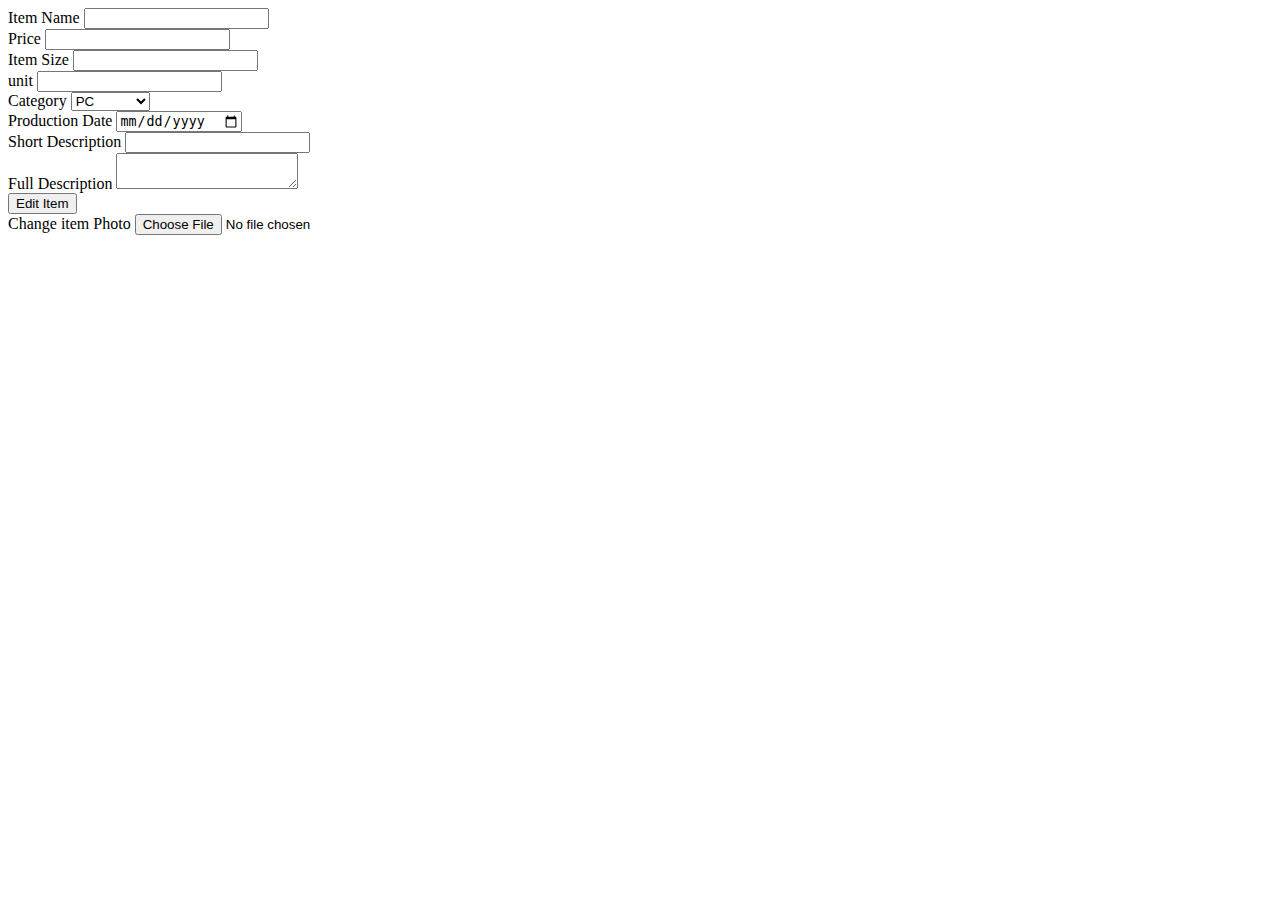
<file: supplier/edit_item.html>
<!DOCTYPE html>
<html lang="en">

<head>
    <meta charset="UTF-8">
    <meta name="viewport" content="width=device-width, initial-scale=1.0">
    <title>Document</title>
    <link rel="stylesheet" href="https://cdn.jsdelivr.net/npm/bootstrap@4.5.3/dist/css/bootstrap.min.css"
        integrity="sha384-TX8t27EcRE3e/ihU7zmQxVncDAy5uIKz4rEkgIXeMed4M0jlfIDPvg6uqKI2xXr2" crossorigin="anonymous">

</head>

<body>
    <div class="container">

        <div class="form-row">
           
            <div class="form-group col-md-6">
                <label>Item Name</label>
                <input type="text" class="form-control">
            </div>
            <div class="form-group col-md-6">
                <label>Price</label>
                <input type="number" class="form-control">
            </div>
     
            <div class="form-group col-md-6">
                <label>Item Size</label>
                <input type="text" class="form-control">
            </div>
            <div class="form-group col-md-6">
                <label>unit</label>
                <input type="number" class="form-control">
            </div>
     
            <div class="form-group col-md-6">
                <label>Category</label>
                <select class="form-control">
                    <option>PC</option>
                    <option>labtop</option>
                    <option>phones</option>
                    <option>elctronics</option>
                </select>
     </div>

     <div class="form-group col-md-6">
        <label>Production Date</label>
        <input type="date" class="form-control">
    </div>
    <div class="form-group col-md-12">
        <label>Short Description</label>
        <input type="text" class="form-control">
    </div>
    <div class="form-group col-md-12">
        <label>Full Description</label>
       <textarea class="form-control"></textarea>
    </div>
    <div class="form-group col-md-6">
               
        <button class="btn btn-primary">Edit Item</button>
     </div>

     <div class="form-group col-md-6">
         <label>Change item Photo</label>
         <input type="file" class="form-control-file">
     </div>




     
        </div>

    </div>




</body>

</html>
</file>
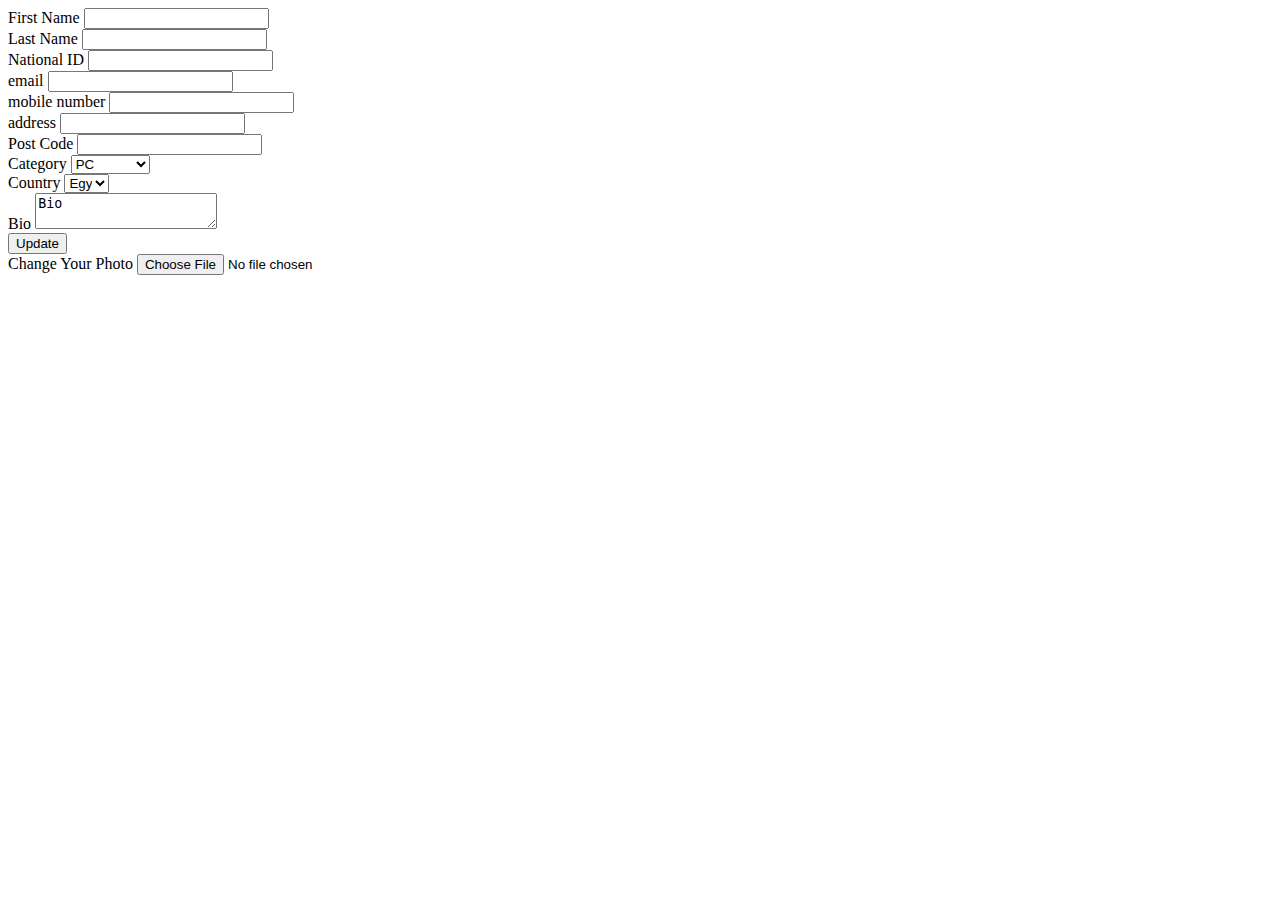
<file: supplier/edit_profile.html>
<!doctype html>
<html lang="en">
  <head>
    <!-- Required meta tags -->
    <meta charset="utf-8">
    <meta name="viewport" content="width=device-width, initial-scale=1, shrink-to-fit=no">

    <!-- Bootstrap CSS -->
    <link rel="stylesheet" href="https://cdn.jsdelivr.net/npm/bootstrap@4.5.3/dist/css/bootstrap.min.css" integrity="sha384-TX8t27EcRE3e/ihU7zmQxVncDAy5uIKz4rEkgIXeMed4M0jlfIDPvg6uqKI2xXr2" crossorigin="anonymous">

    <title>Hello, world!</title>
  </head>
  <body>
   

    <div class="container">
       
        <div class="form-row">

            <div class="form-group col-md-6">
                <label>First Name</label>
                <input type="text" class="form-control">
            </div>

            <div class="form-group col-md-6">
                <label>Last Name</label>
                <input type="text" class="form-control">
            </div>

            <div class="form-group col-md-12">
                <label>National ID</label>
                <input type="number" class="form-control">
            </div>

            <div class="form-group col-md-6">
                <label>email</label>
                <input type="email" class="form-control">
            </div>

            <div class="form-group col-md-6">
                <label>mobile number</label>
                <input type="tel" class="form-control">
            </div>



            <div class="form-group col-md-8">
                <label>address</label>
                <input type="email" class="form-control">
            </div>

            <div class="form-group col-md-4">
                <label>Post Code</label>
                <input type="number" class="form-control">
            </div>

            <div class="form-group col-md-6">
                <label>Category</label>
                <select class="form-control">
                    <option>PC</option>
                    <option>labtop</option>
                    <option>phones</option>
                    <option>elctronics</option>
                </select>
                
            </div>
            <div class="form-group col-md-6">
                <label>Country</label>
                <select class="form-control">
                    <option>Egy</option>
                    <option>ksa</option>
                    <option>uae</option>
                    <option>kwt</option>
                </select>
                
            </div>


            <div class="form-group col-md-12">
                <label>Bio</label>
               <textarea class="form-control">Bio</textarea>
            </div>

            <div class="form-group col-md-6">
               
               <button class="btn btn-primary">Update</button>
            </div>

            <div class="form-group col-md-6">
                <label>Change Your Photo</label>
                <input type="file" class="form-control-file">
            </div>





       </div>



    </div>







    <!-- Option 1: jQuery and Bootstrap Bundle (includes Popper) -->
    <script src="https://code.jquery.com/jquery-3.5.1.slim.min.js" integrity="sha384-DfXdz2htPH0lsSSs5nCTpuj/zy4C+OGpamoFVy38MVBnE+IbbVYUew+OrCXaRkfj" crossorigin="anonymous"></script>
    <script src="https://cdn.jsdelivr.net/npm/bootstrap@4.5.3/dist/js/bootstrap.bundle.min.js" integrity="sha384-ho+j7jyWK8fNQe+A12Hb8AhRq26LrZ/JpcUGGOn+Y7RsweNrtN/tE3MoK7ZeZDyx" crossorigin="anonymous"></script>

    <!-- Option 2: jQuery, Popper.js, and Bootstrap JS
    <script src="https://code.jquery.com/jquery-3.5.1.slim.min.js" integrity="sha384-DfXdz2htPH0lsSSs5nCTpuj/zy4C+OGpamoFVy38MVBnE+IbbVYUew+OrCXaRkfj" crossorigin="anonymous"></script>
    <script src="https://cdn.jsdelivr.net/npm/popper.js@1.16.1/dist/umd/popper.min.js" integrity="sha384-9/reFTGAW83EW2RDu2S0VKaIzap3H66lZH81PoYlFhbGU+6BZp6G7niu735Sk7lN" crossorigin="anonymous"></script>
    <script src="https://cdn.jsdelivr.net/npm/bootstrap@4.5.3/dist/js/bootstrap.min.js" integrity="sha384-w1Q4orYjBQndcko6MimVbzY0tgp4pWB4lZ7lr30WKz0vr/aWKhXdBNmNb5D92v7s" crossorigin="anonymous"></script>
    -->
  </body>
</html>
</file>
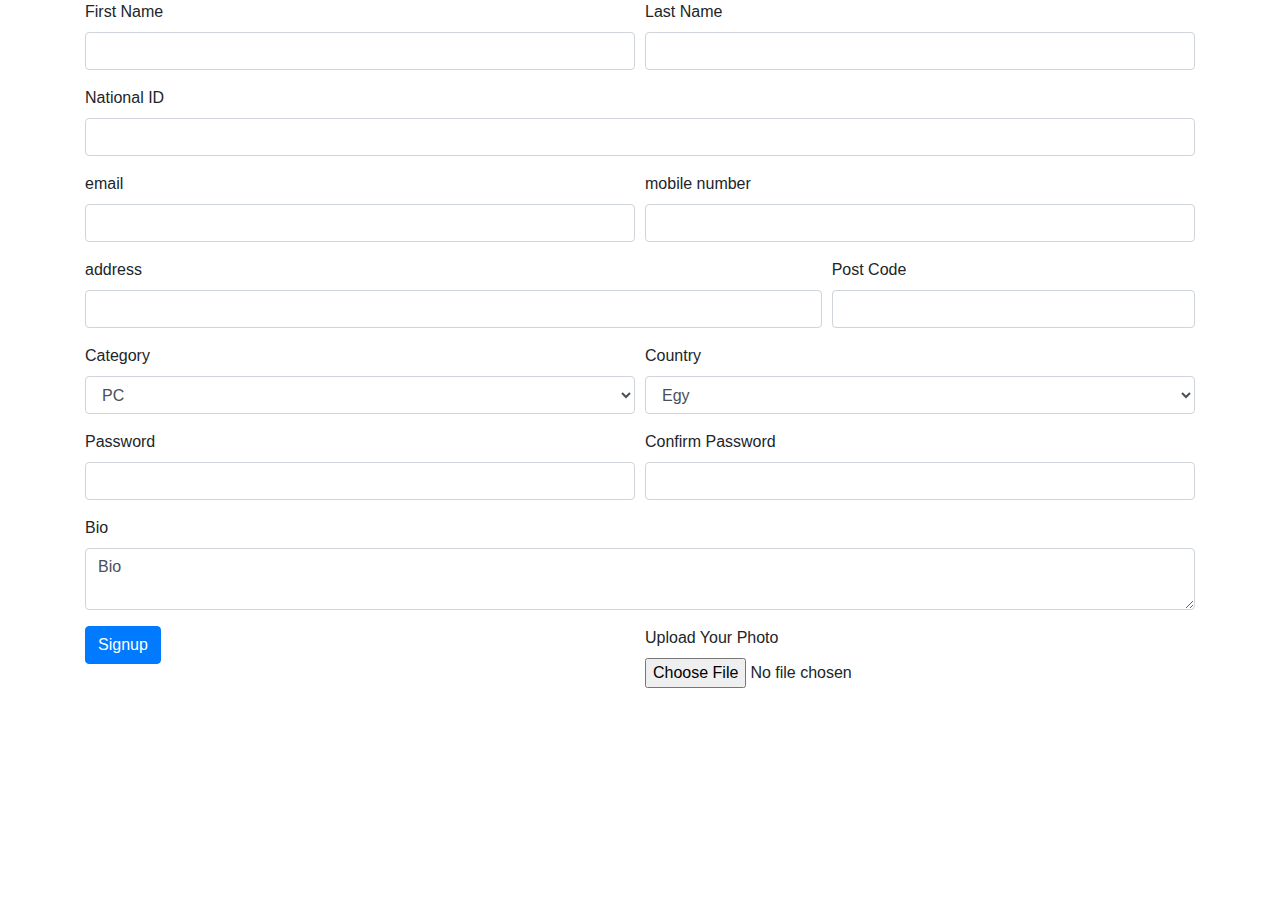
<file: supplier/signup.html>
<!doctype html>
<html lang="en">
  <head>
    <!-- Required meta tags -->
    <meta charset="utf-8">
    <meta name="viewport" content="width=device-width, initial-scale=1, shrink-to-fit=no">

    <!-- Bootstrap CSS -->
  
<link rel="stylesheet" href="css/bootstrap.css">
    <title>Hello, world!</title>
  </head>
  <body>
   

    <div class="container">
       
        <div class="form-row">

            <div class="form-group col-md-6">
                <label>First Name</label>
                <input type="text" class="form-control">
            </div>

            <div class="form-group col-md-6">
                <label>Last Name</label>
                <input type="text" class="form-control">
            </div>

            <div class="form-group col-md-12">
                <label>National ID</label>
                <input type="number" class="form-control">
            </div>

            <div class="form-group col-md-6">
                <label>email</label>
                <input type="email" class="form-control">
            </div>

            <div class="form-group col-md-6">
                <label>mobile number</label>
                <input type="tel" class="form-control">
            </div>



            <div class="form-group col-md-8">
                <label>address</label>
                <input type="email" class="form-control">
            </div>

            <div class="form-group col-md-4">
                <label>Post Code</label>
                <input type="number" class="form-control">
            </div>

            <div class="form-group col-md-6">
                <label>Category</label>
                <select class="form-control">
                    <option>PC</option>
                    <option>labtop</option>
                    <option>phones</option>
                    <option>elctronics</option>
                </select>
                
            </div>
            <div class="form-group col-md-6">
                <label>Country</label>
                <select class="form-control">
                    <option>Egy</option>
                    <option>ksa</option>
                    <option>uae</option>
                    <option>kwt</option>
                </select>
                
            </div>


            <div class="form-group col-md-6">
                <label>Password</label>
                <input type="password" class="form-control">
            </div>

            <div class="form-group col-md-6">
                <label>Confirm Password</label>
                <input type="password" class="form-control">
            </div>

            <div class="form-group col-md-12">
                <label>Bio</label>
               <textarea class="form-control">Bio</textarea>
            </div>

            <div class="form-group col-md-6">
               
               <button class="btn btn-primary">Signup</button>
            </div>

            <div class="form-group col-md-6">
                <label>Upload Your Photo</label>
                <input type="file" class="form-control-file">
            </div>





       </div>



    </div>







    <!-- Option 1: jQuery and Bootstrap Bundle (includes Popper) -->
    <script src="https://code.jquery.com/jquery-3.5.1.slim.min.js" integrity="sha384-DfXdz2htPH0lsSSs5nCTpuj/zy4C+OGpamoFVy38MVBnE+IbbVYUew+OrCXaRkfj" crossorigin="anonymous"></script>
    <script src="https://cdn.jsdelivr.net/npm/bootstrap@4.5.3/dist/js/bootstrap.bundle.min.js" integrity="sha384-ho+j7jyWK8fNQe+A12Hb8AhRq26LrZ/JpcUGGOn+Y7RsweNrtN/tE3MoK7ZeZDyx" crossorigin="anonymous"></script>

    <!-- Option 2: jQuery, Popper.js, and Bootstrap JS
    <script src="https://code.jquery.com/jquery-3.5.1.slim.min.js" integrity="sha384-DfXdz2htPH0lsSSs5nCTpuj/zy4C+OGpamoFVy38MVBnE+IbbVYUew+OrCXaRkfj" crossorigin="anonymous"></script>
    <script src="https://cdn.jsdelivr.net/npm/popper.js@1.16.1/dist/umd/popper.min.js" integrity="sha384-9/reFTGAW83EW2RDu2S0VKaIzap3H66lZH81PoYlFhbGU+6BZp6G7niu735Sk7lN" crossorigin="anonymous"></script>
    <script src="https://cdn.jsdelivr.net/npm/bootstrap@4.5.3/dist/js/bootstrap.min.js" integrity="sha384-w1Q4orYjBQndcko6MimVbzY0tgp4pWB4lZ7lr30WKz0vr/aWKhXdBNmNb5D92v7s" crossorigin="anonymous"></script>
    -->
  </body>
</html>
</file>
<file: css/header.css>
#menu{
    width: 50px;
    height: 50px;
    position: absolute;
    top: 7px;
    right: 15px;
    z-index: +2;
}
#menu:hover{
    cursor: pointer;
}

.header{
    width:100%;
    height:50px;

   
}
.header img{
    width:50px;
    height:50px;
}
.header ul{
    list-style-type: none;
    width:60%;
    float: right;
}
.header ul li a{
    float: left;
    border-bottom: 0px;
    font-size: 18px;

    margin-left: 20px;
  
    text-decoration: none;
    color: rgb(160, 153, 153);
  
}




@media only screen and (min-width:320px) and (max-width:420px){


.header{
    height:200px;
    background-color: burlywood;
}

.header ul{
    text-align: center;
    width:100%;
}
.header ul li a{
    width:100%;
    margin-left: 0px;

}


}





@media only screen and (min-width:421px) and (max-width:570px){


    .header{
        height:200px;
        background-color: burlywood;
    }
    
    .header ul{
        text-align: center;
        width:100%;
    }
    .header ul li a{
        width:100%;
        margin-left: 0px;
    
    }
    
    
    }
    
    
    

@media only screen and (min-width:571px) and (max-width:800px){


    
    
    .header ul{
        width:80%;
    }
  
    
    
    }
</file>
<file: css/index.css>
body{
    width:100%;
    height:100%;
    margin: 0;
}


.signup_as{
    display: none;
    text-align: center;
    height:50px;
    width:100px;
    position: absolute;
    top: 50px;
    right:30%;
    z-index: +8;
    border:1px solid white;
    border-radius: 4px;
    background-color: white;
    padding: 5px;
    box-shadow: 3px 3px 3px 3px rgba(0, 0, 0, 0.582);
}
.signup_as a{
    text-decoration: none;
    margin-bottom: 17px;
    color: rgba(0, 0, 0, 0.637);
}




.loader{
    width:300px;
    height:300px;
    margin:0 auto;
}

.login_parent{
    display: none;
    width:100%;
    height: 100%;
    overflow: hidden;
    position: absolute;
    position: fixed;
    z-index: +6;
    top:0px;
    left:0px;
    background-color: rgba(151, 142, 142,.5);
  
}

.login_part{
    display: none;
    position: absolute;
    position: fixed;
    z-index: +8;
    top:120px;
    left:30%;
    background-color: white;
    box-shadow:7px 7px 7px 7px rgba(80, 79, 79, 0.5);
    text-align: center;
    width:30%;
    height: auto;
    overflow: hidden;
   
    border: 1px solid #ddd;
    margin:0px auto;
    margin-top: 80px;
    border-radius: 2px 10px 10px 10px;

}
.login_part .space{
    width: 100%;
    height: 20px;
}
.login_part h1{
    opacity: .7;
}
.login_part input{
    width:90%;
    height: 33px;
    border-radius: 2px 10px 10px 10px;
    border: 1px solid #ddd;
    margin-bottom: 10px;
}
.login_part button{
    width:100px;
    height: 33px;
    background-color: white;
    color: darkblue;
    border: 1px solid #ddd;
    border-radius: 2px 10px 10px 10px;
}
.login_part button:hover{
    cursor: pointer;
    background-color: darkblue;
    color: white;
}


.main-intro{
    margin: 0px;
    width:100%;
    height:600px;
    position: relative;
}

.part{
    display: none;
    width:100%;
    height:100%;
    background-color: darkgray;
    }
    .part img{
        width:100%; 
        height:100%; 
     }
     
    .fadein{
        animation-name: show;
        animation-duration: 1s;
    }
    
    @-webkit-keyframes show {
      from {opacity: .3} 
      to {opacity: 1}
    }
    @keyframes show{
        from {opacity: .3}
        to {opacity: 1}
    }


.main-intro .search{ 
    width:70%;
    height:auto;
    overflow: hidden;
    position: absolute;
    left: 23%;
    top: 230px;
}
#logo_search{
    position: absolute;
    top:2.5px;
    right:40.5%;
    z-index: +3;
    width:30px;
    height:30px;

}
.search_input{
    transition: width 2s;
    width:50px;
    float: right;
    margin-right:40%;
    padding-left: 20px;
    height: 32px;
    border-radius: 7px;
    border:1px solid #ddd;
    color: rgba(0, 0, 0, 0.637);
    font-size: 17px;
    font-weight: bold;
}
.open_search{
   width:60%;
}
#close_search{
    float: right;
    width:25px;
    height: 25px;
    border-radius: 50%;
    border:1px solid #ddd;
    color: white;
    background-color: rgb(53, 52, 52);
}
#close_search:hover{
    background-color: rgb(90, 88, 88);
    cursor: pointer;
}
.search_result{
    display: none;
    width:60%;
    height:auto;
    overflow: hidden;
    background-color: #ddd;
    border-radius: 10px;
    margin-top:10px;
}
#s_ul{
    width:70%;
    list-style-type: none;
}
#s_ul li a{
    padding:5px;
    text-decoration: none;
    font-size: 17px;
    font-weight: bold;
    margin-top: 20px;
    width:70%;
}
#s_ul li a:hover{  
    border: 1px solid white;
    border-bottom-color: teal;
    padding-right: 20px;
    z-index: +1;
}



.over{
    text-align: center;
    width:100%;
    height:auto;
    overflow: hidden;
    position: absolute;
    bottom: 20px;
    right:0px;
    z-index: +4;
}
.over button{
    width:170px;
    height:50px;
    border:2px solid #ddd;
    border-radius: 5px 10px 10px 10px;
    color: white;
    background-color: yellowgreen;
    font-size: 20px;
}
.over button:hover{
    cursor: pointer;
    background-color: rgb(97, 141, 10);
}
.over h1{
    color: white;
}
.over h1 span{
    color: yellowgreen;
    font-size: 35px;
    border:1px solid #ddd;
    background-color: white;
    padding: 5px;
    border-radius: 5px 10px 10px 10px;
    margin-right:3px;
}






/*   ** * * * * * * * * */
.space{
    width:100%;
    height:100px;
}
.about_us{
    text-align: center;
    width:100%;
    height: auto;
    overflow: hidden;
}
.about_us .photo{
    width:40%;
    float: left;
    height:320px;
    overflow: hidden;
   
}
.about_us .photo img{
    width:100%;
    height:100%;
}
.about_us .info{
    width:55%;
    float: left;
    height:320px;
    overflow: hidden;
    margin-left:10px;
 
}

.about_us .info h2{
    opacity: .7;
    font-size: 35px;
}
.about_us .info .line{
    width:85px;
    height:3px;
    border-radius: 7px;
    background-color: #ddd;
    margin-top: -15px;
    margin-left:44%;
}
.about_us .info p{
text-align: left;
float: right;
    width:90%;
    height:170px;
    overflow: hidden;
    opacity: .7;
}
.about_us .info .more{
    position: relative;
    padding-top: 1px;
    float: right;
    margin-right: 15px;
    width:100px;
    height:25px;
    border: 1px solid green;
    border-radius: 7px;
}

.about_us .info .more #bar{
    position: absolute;
    top: 0px;
    left: 0px;
    width:1px;
    height:100%;
    background-color: rgba(0, 128, 0, 0.158);
    z-index: -1;
}
.about_us .info .more a{

    text-decoration: none;
    color:green;
    z-index: +2;
}
/**/
.products{
    width:100%;
    height:auto;
    overflow: hidden;
}
.products h1{
    opacity: .7;
    text-align: center;
}

.parent_items{
    width:100%;
    height:auto;
    overflow: hidden;
}
.parent_items .item_part{
    position: relative;
    float: left;
    width:23%;
    height:auto;
    overflow: hidden; 
    margin:10px;
    border-radius: 7px;
}
.parent_items .item_part button{
    position: absolute;
    top:10px;
    left: 10px;
    z-index: +2;
}
.parent_items .item_part img{
    width:100%;
    height:200px;
    border-radius: 7px;
    opacity: .7;
  
}
.parent_items .item_part img:hover{
    opacity: 1;
      transform: scale(1.1);
}

.parent_items .item_part #price{
    float: right;
    color:darkblue;
    opacity: .7;
}

.parent_items .item_part #name{
    opacity: .7;
}

.parent_items .item_part #desc{
    height:70px;
    width:100%;
    opacity: .7;
    overflow: hidden;
}
.parent_items .item_part a{
    float: right;
}


.products .info{
    text-align: center;
    width:100%;
    height:150px;
    overflow: hidden;
}
.products .info p{
  
    opacity: .7;
    width: 95%;
    height:95%;
}

/*   *    *    *     *     *     *   */


/*    our team */
.team{
    width:100%;
    height:auto;
    overflow: hidden;
}
.team h1{
    opacity: .7;
    text-align: center;
}
.team .all_team{
    width:80%;
    height: auto;
    margin: 0px auto;
  
}
.team .all_team .team_member{
    border-radius: 5%;
    text-align: center;
    margin-left:10%;
    float: left;
    width:20%;
    height:270px;
    overflow: hidden;
}
.team .all_team .team_member img{
    border-radius: 5%;
    width:100%;
    height:70%;
}

/**/ 

.myapp{
    width:100%;
    height: auto;
    overflow: hidden;
}
.myapp h1{
    opacity: .7;
    text-align: center;
}
.myapp .photo{
    float: left;
    width:40%;
    height: 400px;
    overflow: hidden;
}
.myapp .photo img{
    width: 100%;
    height: 100%;
    
}
.myapp .app_desc{
    margin-left: 10%;
    float: left;
    width:40%;
    height: 400px;
    overflow: hidden;
}
.myapp .app_desc p{
    width:100%;
    font-size: 15px;
    color: #000000;
    opacity: .7;
    height: 50%;
    overflow: hidden;
    text-justify: kashida;
    text-align: justify;

}
.myapp .app_desc .our_app{
    width:100%;
    height: 30%;
}
.myapp .app_desc .our_app #android{
    width:42%;
    height: 90px;
    
}
/**/

.parent_big{
    position: relative;
    width:100%;
    height:310px;
    overflow: hidden;
}
 #h1{
    opacity: .7;
    text-align: center;
}
.parent_inc{
    position: relative;
    margin: 0 auto;
    width:80%;
    height:270px;
    overflow-y: hidden;
    overflow-x: hidden;
}
.parent_big #left{
    background-color: rgba(199, 198, 198, 0.486);
    position: absolute;
    top:35%;
    left:5%;
    z-index: +2;

}
.parent_big #right{
    background-color: rgba(199, 198, 198, 0.486);
    position: absolute;
    top:35%;
    right:5%;
    z-index: +2;

}
.parent_inc ul{
min-width: 2000px;
list-style-type: none;
}

li{
    float: left;
}
li img{
    width:200px;
    height:200px;
    margin-left: 10px;
}



/**/
.contact_us{
    position: relative;
    width:100%;
    height:auto;
    overflow: hidden;
}
#back_home{
    width:60px;
    height:60px;
    position: absolute;
    right: 50px;
    bottom: 50px;
    z-index: +5;
}
#back_home:hover{
    cursor: pointer;
}
.contact_us h1{
    opacity: .7;
    text-align: center;
}
.contact_us .inputs{
    width:80%;
    margin: 0px auto;
    height: auto;
    overflow: hidden;
}
.contact_us .inputs input{
    width:95%;
    height:35px;
    border: 1px solid #ddd;
    border-radius: 10px;
    margin-bottom: 15px;
    padding-left:15px;
}
.contact_us .inputs input:focus{
    border-color: rgba(24, 37, 218, 0.8);
  box-shadow:  rgba(32, 115, 192, 0.6);
  outline: 0 none;
}

.contact_us .inputs input[type=submit]{
    width:95%;
    height:35px;
    border: 1px solid #ddd;
    border-radius: 10px;
    margin-bottom: 15px;
    background-color: rgb(9, 86, 131);
    font-size: 17px;
    font-weight: bold;
    color: white;
}
.contact_us .inputs input[type=submit]:hover{
    background-color: rgb(9, 86, 131);
    cursor: pointer;
}
.contact_us .inputs textarea{
    width:95%;
    height:35px;
    border: 1px solid #ddd;
    outline: 0 none;
    border-radius: 10px;
    margin-bottom: 15px;
}
.contact_us .inputs textarea:focus{
border-color: rgb(9, 86, 131);
box-shadow:  rgba(32, 115, 192, 0.6);
outline: 0 none;
}




.site_map{
    width:100%;
    height:300px;
    background-image: url('/images/pexels-photo-1782137.jpeg');
    background-repeat: no-repeat;
    background-size: cover;
    background-attachment: fixed;
}

.site_map .links{
  float: left;
    width:30%;
    height:100%;
}
.site_map .links .ul{
  
    list-style-type: none;
    width:100%;
    height:100%;
   text-align: center; 
}
.ul li{ 
    
    width:100%;
    margin-bottom: 15px;
    font-size: 18px;
    text-decoration: none;
    color: rgb(248, 234, 234);
  
}
.ul a{ 
    
    width:100%;
    margin-bottom: 15px;
    font-size: 18px;
    text-decoration: none;
    color: rgb(248, 234, 234);
  
}
 




.footer{
    width:100%;
    height:40px;
    text-align: center;
    background-color: rgb(190, 184, 184);
   padding-top: 2px;
}
.footer p{
    color: white;
    margin-top: 5px;
    
}
</file>
<file: css/item_detail.css>
body{
    width:100%;
    height:100%;
    margin: 0;
}
.parent_detail{
    margin-top:50px;
    width:100%;
    height: auto;
    overflow: hidden;
}
.parent_detail .item_photo{ 
    margin-left: 15px;
    float: left;
    position: relative;
    width:30%;
    height:300px;
    overflow: hidden;
   
}
.parent_detail .item_photo img{
    width:100%;
    height:100%;
    border-radius: 10px;
}
.parent_detail .item_photo .over-photos{
    position: absolute;
    bottom: 10px;
    right:0;
    z-index: +2;
    width:100%;
    height:60px;
}
.parent_detail .item_photo .over-photos img{
    width:15%;
    height:100%;
    margin-left:5px ;
    border:4px solid #ddd;
}

.parent_detail .item_data{
  
    margin-left: 60px;
    float: left;
    width:50%;
    height:300px;
    overflow: hidden;
 
}
.parent_detail .item_data h1{
    opacity: .7;
    margin-bottom: 25px;
}
.parent_detail .item_data p{
    opacity: .7;
    font-weight: bold;
    font-size: 20px;
    margin-left: 20px;
    margin-top: 20px;

}
.parent_detail .item_data button{
    float: right;
    width:80px;
    height:30px;
    border:1px solid darkblue;
    border-radius: 10px;
    background-color: darkblue;
    color: white;
}

.parent_detail .item_data button:hover{
    background-color: white;
    color: darkblue;
    cursor: pointer;
}

.desc{
    width:100%;
    height:auto;

}
.desc h1{
    opacity: .7;
    margin-left:10px;
}
.desc p{
    width:80%;
    height:auto;
    margin-left:30px;
    text-align: justify;
    opacity: .7;
    
}








.parent_items{
    width:100%;
    height:auto;
    overflow: hidden;
}
.parent_items .item_part{
    position: relative;
    float: left;
    width:23%;
    height:auto;
    overflow: hidden; 
    margin:10px;
    border-radius: 7px;
}
.parent_items .item_part button{
    position: absolute;
    top:10px;
    left: 10px;
    z-index: +2;
}
.parent_items .item_part img{
    width:100%;
    height:200px;
    border-radius: 7px;
    opacity: .7;
  
}
.parent_items .item_part img:hover{
    opacity: 1;
      transform: scale(1.1);
}

.parent_items .item_part #price{
    float: right;
    color:darkblue;
    opacity: .7;
}

.parent_items .item_part #name{
    opacity: .7;
}

.parent_items .item_part #desc{
    height:70px;
    width:100%;
    opacity: .7;
    overflow: hidden;
}
.parent_items .item_part a{
    float: right;
}


.footer{
    width:100%;
    height:40px;
    text-align: center;
    background-color: rgb(190, 184, 184);
   padding-top: 2px;
}
.footer p{
    color: white;
    margin-top: 5px;
    
}

@media only screen and (min-width:320px) and (max-width:420px){


    .parent_detail .item_photo{
        width:100%;
        margin-left:0px;
    }

    .parent_detail .item_data{
        width:100%;
        margin-left:0px;
    }


    .parent_items .item_part{
        width:98%;
        margin-left: 0px;
        margin-right:0px;
    }



}


@media only screen and (min-width:421px) and (max-width:570px){

    .parent_detail .item_photo{
        width:100%;
        margin-left:0px;
    }

    .parent_detail .item_data{
        width:100%;
        margin-left:0px;
    }
    .parent_items .item_part{
        width:98%;
        margin-left: 0px;
        margin-right:0px;
    }



}




@media only screen and (min-width:571px) and (max-width:890px){

    .parent_detail .item_photo{
        width:100%;
        margin-left:0px;
    }

    .parent_detail .item_data{
        width:100%;
        margin-left:0px;
    }
  
    .parent_items .item_part{
        width:42%;
       
    }



}




@media only screen and (min-width:891px) and (max-width:1100px){


  
    .parent_items .item_part{
        width:30%;
       
    }



}
</file>
<file: css/login.css>
body{
    width:100%;
    height: 100%;
    margin: 0; 
}
.login_parent{
    width:100%;
    height: auto;
    overflow: hidden;
  
}

.login_parent .login_part{
    text-align: center;
    width:30%;
    height: auto;
    overflow: hidden;
    border: 1px solid #ddd;
    margin:0px auto;
    margin-top: 80px;
    border-radius: 2px 10px 10px 10px;

}
.login_parent .login_part .space{
    width: 100%;
    height: 20px;
}
.login_parent .login_part h1{
    opacity: .7;
}
.login_parent .login_part input{
    width:90%;
    height: 33px;
    border-radius: 2px 10px 10px 10px;
    border: 1px solid #ddd;
    margin-bottom: 10px;
}
.login_parent .login_part button{
    width:100px;
    height: 33px;
    background-color: white;
    color: darkblue;
    border: 1px solid #ddd;
    border-radius: 2px 10px 10px 10px;
}
.login_parent .login_part button:hover{
    cursor: pointer;
    background-color: darkblue;
    color: white;
}
</file>
<file: css/profile.css>
body{
    width:100%;
    height:100%;
    margin: 0;
}
.space{width:100%;height:7px;}
.spacebig{width:100%;height:30px;}
.header{

    width:100%;
    height:50px;
    background-image: linear-gradient(to bottom , #ddd,white);

    border:1px solid #ddd;
}
.header .links{
    width:50%;
    float: left;
    text-align: center;
}
.header .links ul{
    float: right;
    width:80%;
    list-style-type: none;
    
}

.header .links ul li a{
    float: left;
    margin-left:13px;
}

.header .search{
    width:40%;
    float: left;
}
.header .search input[type=search]{
    width:80%;
    height:30px;
    border-radius: 5px;
    border:1px solid #ddd;
    padding-left: 10px;
    margin-top: 10px;
}
.header .search input[type=submit]{
    width:10%;
    height:30px;
    margin-top: 10px;
    border-radius: 5px;
    background-color: white;
    border:1px solid #ddd;
}
.header .search input[type=submit]:hover{
    background-color: white;
    color: darkblue;
    cursor: pointer;
}
/* */


.parent{
    width:100%;
    height:400px;
   
}

.parent .left{
    position: relative;
    float: left;
    text-align: center;
    width:40%;
    height:100%;
    margin-left: 10px;
    overflow: hidden;
    
}
.parent .left img{
    width:50%;
    height:50%;
    border-radius: 50%;

}
.parent .left #facebook{
    width:30px;
    height:30px;
    position: absolute;
    top:150px;
    left:360px;
    opacity: .9;
}


.parent .left #facebook:hover{
    cursor: pointer;
    opacity: 1;
}
.parent .left p{
    height: 20%;
    overflow: hidden;
    margin-left:15px;

}

.parent .right{
    float: left;
    width:40%;
    height:100%;
    margin-left: 60px;
    overflow: hidden;

}
.parent .right .title{
    float: left;
    width:20%;

}
.parent .right .title #log{
    width:15px;height:15px;
}

.parent .right .detail{
     float: left;
    width:60%;
    
}
.parent .right .detail h4{
    width:100%;
    overflow: hidden;

    opacity: .7;
}
.parent_products{
    width:100%;
    height:auto;
    overflow: hidden;

}
/*   ************                */
/*  */
.parent_products .who{
    width:20%;
    float: left;
  
   
}
.parent_products .who .person{
    width:100%;
    height:50px;
}
/*  */
.parent_products .who .person .image{float: left;width:25%;height:100%;}
.parent_products .who .person .image img{width:100%;height:100%;border-radius: 50%;}
/*     *      */
.parent_products .who .person .info{
   float: left;width:62%;height:100%;
    margin-left: 5px;
}
.parent_products .who .person .info #name{
    color: blue;
    font-size: 14px;
}
.parent_products .who .person .info #info{
    opacity: .7;
    font-size: 12px;
    margin-top: -15px;
    width:100%;
    height:100%;
    overflow: hidden;
}

/*    *    */
.parent_products .items_parent{
  
    width:68%;
    height:auto;
    overflow: hidden;
    float: left;
  
}
.items_parent .item_part{
  
    float: left;
    margin:10px;
    width:30%;
    height:390px;
   
}
.items_parent .item_part img{

    opacity: .7;
    border-radius: 7px;
    width:100%;
    height:60%;
    margin-bottom: 5px;
  
}
.items_parent .item_part img:hover{
    opacity: 1;
    cursor: pointer;
  transform: scale(1.1);
}
.items_parent .item_part #name{
    margin-left: 7px;
    font-size: 16px;
    color: rgb(46, 44, 44);
    opacity: .7;
}

.items_parent .item_part #price{
    float: right;
    margin-right: 7px;
    font-size: 16px;
    font-weight: bold;
    color: rgb(46, 44, 44);
    opacity: .7;  
}
.items_parent .item_part #desc{
   width:100%;
   height:50px;
   overflow: hidden;
    color: rgb(46, 44, 44);
    opacity: .7; 
}
.items_parent .item_part button{
    border-radius: 7px;
    float: right;
    margin-right:7px;
    color: white;
    background-color: #ddd;
    width:70px;
    height:27px;
    border: 1px solid #ddd;
}
.items_parent .item_part button:hover{

    color: darkblue;
    background-color: white;
    cursor: pointer;
}




.footer{
    text-align: center;
    width:100%;
    height:50px;
    background-image: linear-gradient(to top , #ddd,white);
    border:1px solid #ddd;
}


@media only screen and (min-width:320px) and (max-width:420px){

.header .links{
    display: none;
}    
.header .search{
    width:100%;
}
.header .search{
    width:100%;
}
.header .search input[type=search]{
    width:60%;
}
.header .search input[type=submit]{
    width:30%;
}

/* ****   */
.parent .left{
    width:100%;
    margin-left: 0;
}
.parent .left p{
    margin-left: 1px;
}
.parent .right{
    display: none;
}

.parent_products .who{
    width: 100%;
}
.parent_products .who p{
    margin-left: 7px;
}

.parent_products .items_parent{
    width:100%;
}
.items_parent .item_part{
    width: 100%;
    
}





}
</file>
<file: css/signup.css>
body{
    width: 100%;
    height: 100%;
    margin: 0;
}

.parent{
    width:100%;
    height:auto;
    overflow: hidden;

}

.desc{
    text-align: center;
    float: left;
    width:70%;
    height:auto;
    border: 1px solid #ddd;
}
.desc video{
    width:98%;
    height:450px;
}
.signup{
    float: left;
    width:25%;
    height:auto;
    overflow: hidden;
    border-radius: 7px;
    border: 1px solid #ddd;
}


.signup .photo{
    position: relative;
    width: 100%;
    height:150px;
    overflow: hidden;
    border-radius: 7px;
   border:1px solid #ddd;
}
.signup .photo img{
    
    width: 60%;
    height:80%;
    border-radius: 7px;
  
}
.signup .photo #upload{
    
    width: 50px;
    height:50px;
    border-radius: 7px;
    z-index: +2;
    position: absolute;
    bottom: 10px;
    right: 15px;
  
}


.signup .user_data{
    width:100%;
    height:auto;
    overflow: hidden;
}
.signup .user_data input,select,textarea{
    width:98%;
    height:25px;
    border:1px solid #ddd;
    border-radius: 7px;
    margin-top: 7px;
}
.signup .user_data button{
    margin-top: 7px;
    width:100%;
    height: 25px;
    background-color: darkblue;
    color: white;
    border-radius: 7px;
}
.signup .user_data button:hover{
    cursor: pointer;
}
</file>
